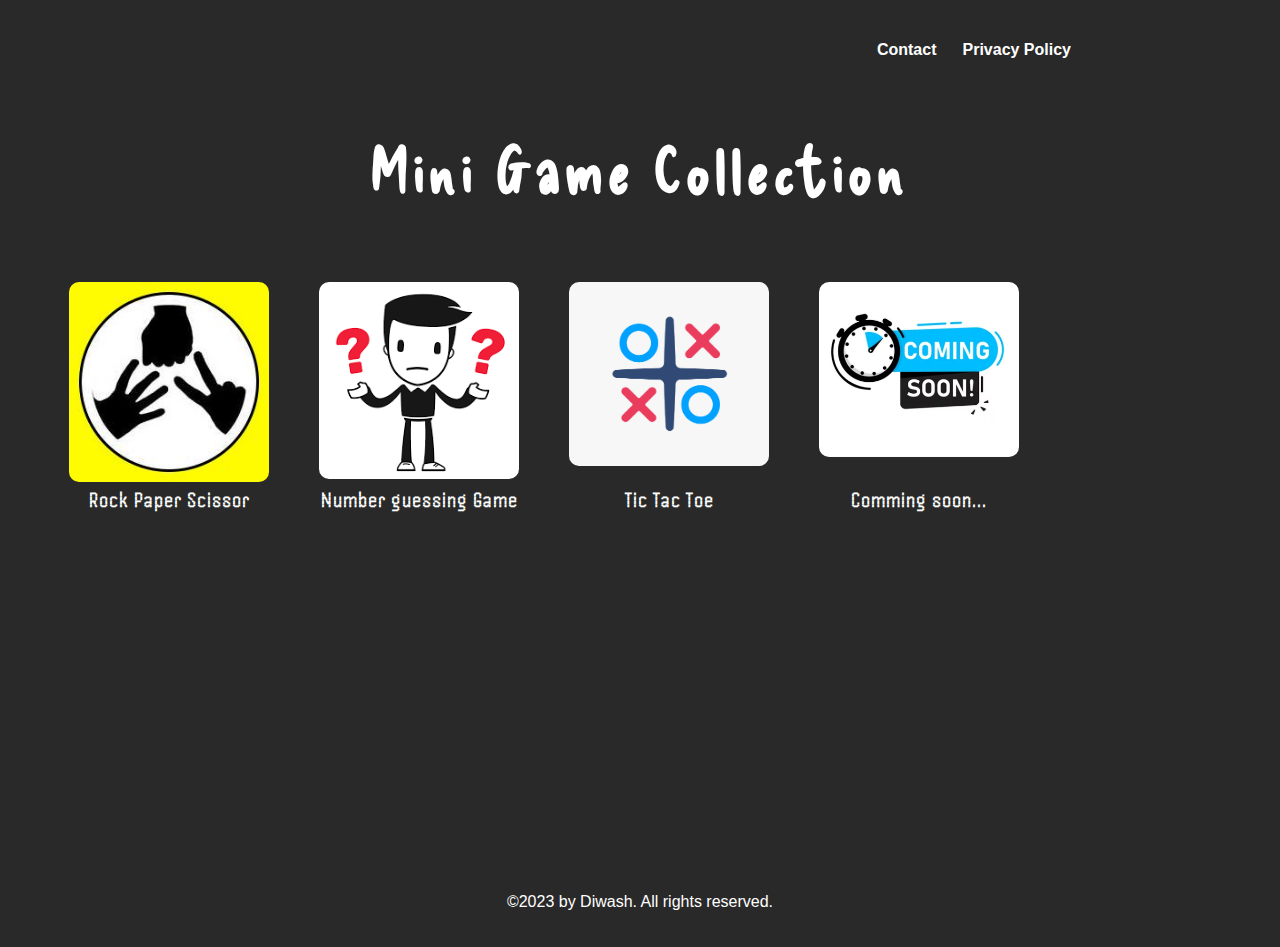
<file: index.html>
<!DOCTYPE html>
<html lang="en">
<head>
  <meta charset="UTF-8">
  <meta name="viewport" content="width=device-width, initial-scale=1.0">
  <link rel="stylesheet" href="style.css">
  <link rel="shortcut icon" href="logo.png" type="image/x-icon">
  <title>Mini Game Collection</title>
</head>
<body>
  <header>
    <nav>
      <a href="contact.html">Contact</a>
      <a href="privacypolicy.html">Privacy Policy</a>
    </nav>
  </header>
  <div class="container">
    <h1> Mini Game Collection</h1>
    <div class="content">
      <a href="https://diwashpandey164.github.io/RockPaperScissor/">
      <div class="game-card">
        <img src="icon.jpg" alt="">
        <p>Rock Paper Scissor</p>
      </div>
      </a>
      <a href="https://diwashpandey164.github.io/GuessingGame/">
      <div class="game-card">
        <img src="guessing.png" alt="">
        <p>Number guessing Game</p>
      </div>
      </a>
      <a href="https://diwashpandey164.github.io/TicTacToe/">
      <div class="game-card">
        <img src="tictactoe.png" alt="">
        <p>Tic Tac Toe</p>
      </div>
      </a>
      <a href="#">
      <div class="game-card">
        <img src="gameicon.png" alt="">
        <p>Comming soon...</p>
      </div>
      </a>
    </div>
  </div>
  <footer>
    <!-- copyright -->
   <p> &copy;2023 by Diwash. All rights reserved.</p>
   </footer>
</body>
</html>
</file>
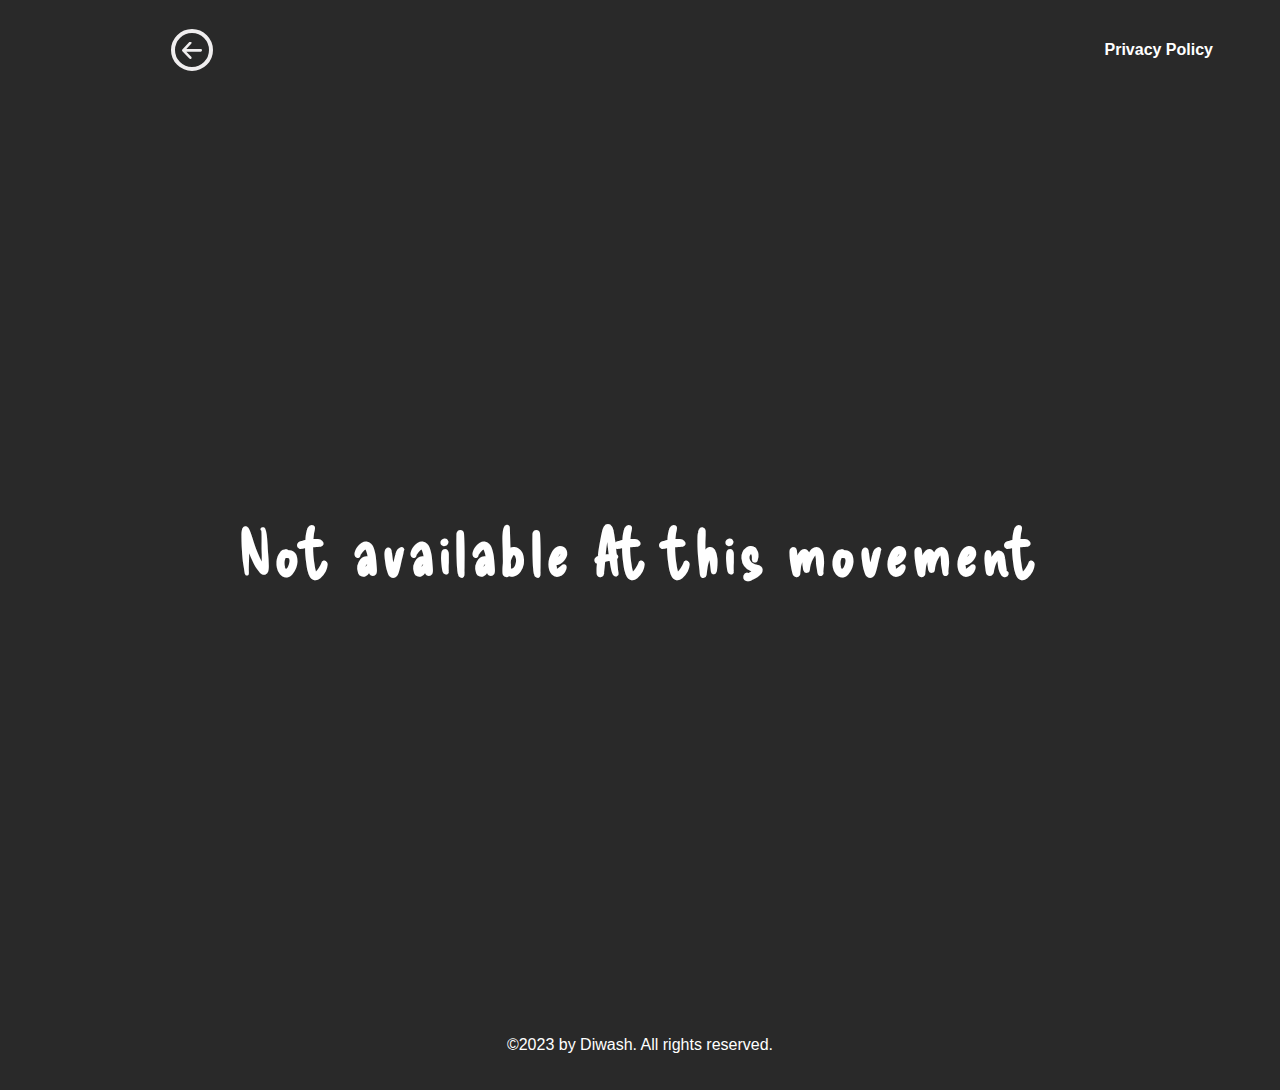
<file: contact.html>
<!DOCTYPE html>
<html lang="en">
<head>
  <meta charset="UTF-8">
  <meta name="viewport" content="width=device-width, initial-scale=1.0">
  <link rel="stylesheet" href="contact.css">
  <title>Mini Game Collection</title>
</head>
<body>
  <header>
    <a href="https://diwashpandey164.github.io/Games/">
      <button class="button">
        <div class="button-box">
          <span class="button-elem">
            <svg viewBox="0 0 46 40" xmlns="http://www.w3.org/2000/svg">
              <path
                d="M46 20.038c0-.7-.3-1.5-.8-2.1l-16-17c-1.1-1-3.2-1.4-4.4-.3-1.2 1.1-1.2 3.3 0 4.4l11.3 11.9H3c-1.7 0-3 1.3-3 3s1.3 3 3 3h33.1l-11.3 11.9c-1 1-1.2 3.3 0 4.4 1.2 1.1 3.3.8 4.4-.3l16-17c.5-.5.8-1.1.8-1.9z"
              ></path>
            </svg>
          </span>
          <span class="button-elem">
            <svg viewBox="0 0 46 40">
              <path
                d="M46 20.038c0-.7-.3-1.5-.8-2.1l-16-17c-1.1-1-3.2-1.4-4.4-.3-1.2 1.1-1.2 3.3 0 4.4l11.3 11.9H3c-1.7 0-3 1.3-3 3s1.3 3 3 3h33.1l-11.3 11.9c-1 1-1.2 3.3 0 4.4 1.2 1.1 3.3.8 4.4-.3l16-17c.5-.5.8-1.1.8-1.9z"
              ></path>
            </svg>
          </span>
        </div>
      </button>
      
    </a>
    <nav>
      <a href="privacypolicy.html">Privacy Policy</a>
    </nav>
  </header>
  <div class="container">
    <h1>Not available At this movement</h1>
  </div>
  <footer>
    <!-- copyright -->
   <p> &copy;2023 by Diwash. All rights reserved.</p>
   </footer>
</body>
</html>
</file>
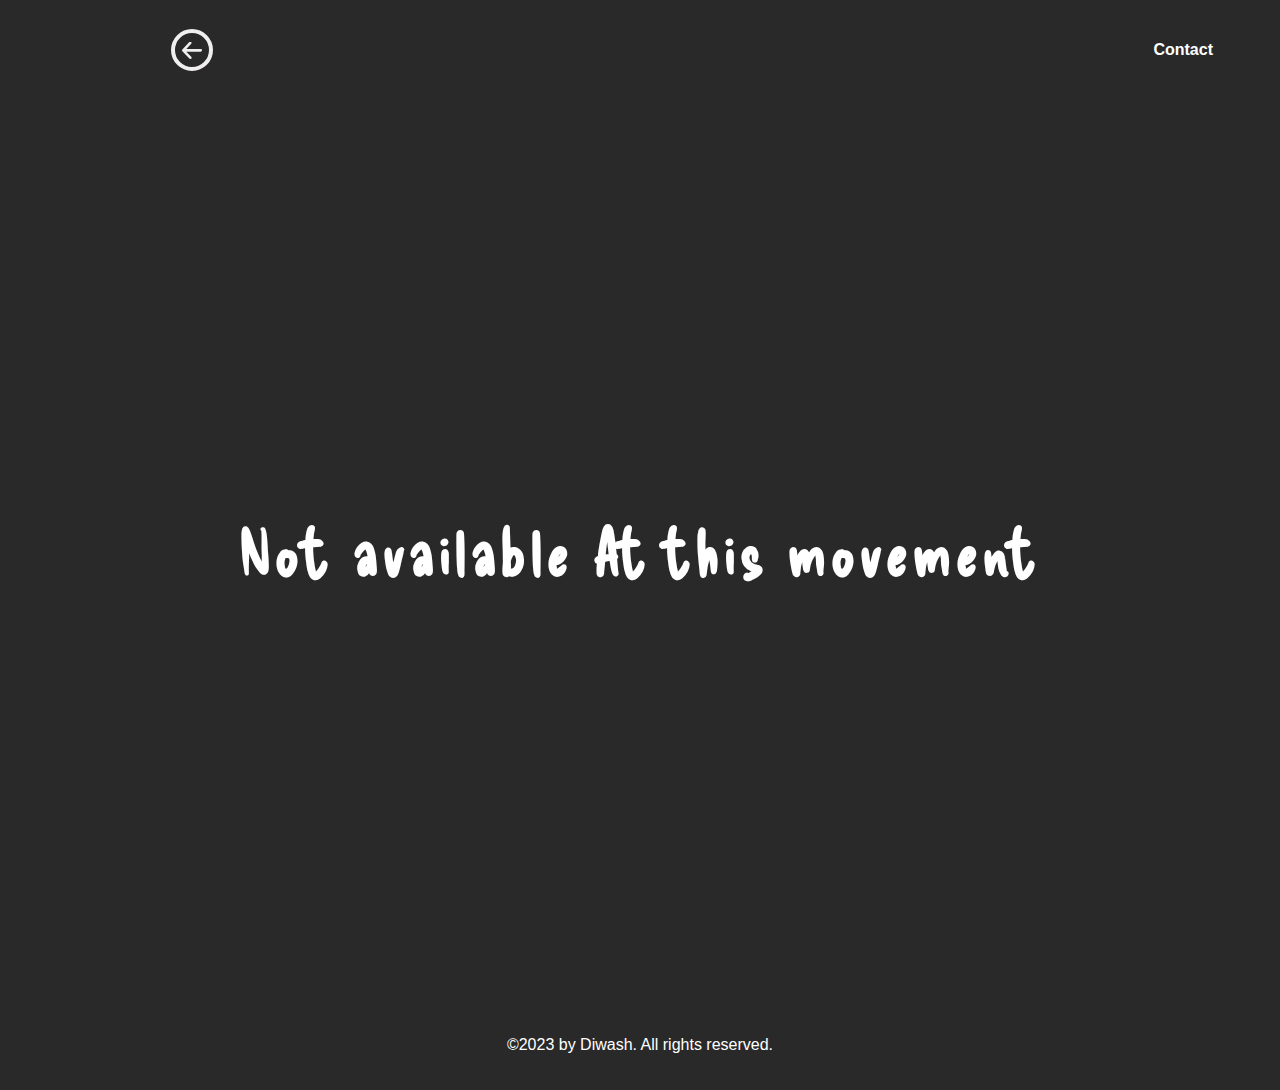
<file: privacypolicy.html>
<!DOCTYPE html>
<html lang="en">
<head>
  <meta charset="UTF-8">
  <meta name="viewport" content="width=device-width, initial-scale=1.0">
  <link rel="stylesheet" href="privacypolicy.css">
  <title>Mini Game Collection</title>
</head>
<body>
  <header>
    <a href="https://diwashpandey164.github.io/Games/">
      <button class="button">
        <div class="button-box">
          <span class="button-elem">
            <svg viewBox="0 0 46 40" xmlns="http://www.w3.org/2000/svg">
              <path
                d="M46 20.038c0-.7-.3-1.5-.8-2.1l-16-17c-1.1-1-3.2-1.4-4.4-.3-1.2 1.1-1.2 3.3 0 4.4l11.3 11.9H3c-1.7 0-3 1.3-3 3s1.3 3 3 3h33.1l-11.3 11.9c-1 1-1.2 3.3 0 4.4 1.2 1.1 3.3.8 4.4-.3l16-17c.5-.5.8-1.1.8-1.9z"
              ></path>
            </svg>
          </span>
          <span class="button-elem">
            <svg viewBox="0 0 46 40">
              <path
                d="M46 20.038c0-.7-.3-1.5-.8-2.1l-16-17c-1.1-1-3.2-1.4-4.4-.3-1.2 1.1-1.2 3.3 0 4.4l11.3 11.9H3c-1.7 0-3 1.3-3 3s1.3 3 3 3h33.1l-11.3 11.9c-1 1-1.2 3.3 0 4.4 1.2 1.1 3.3.8 4.4-.3l16-17c.5-.5.8-1.1.8-1.9z"
              ></path>
            </svg>
          </span>
        </div>
      </button>
      
    </a>
    <nav>
      <a href="contact.html">Contact</a>
    </nav>
  </header>
  <div class="container">
    <h1>Not available At this movement</h1>
  </div>
  <footer>
    <!-- copyright -->
   <p> &copy;2023 by Diwash. All rights reserved.</p>
   </footer>
</body>
</html>
</file>
<file: style.css>
@import url('https://fonts.googleapis.com/css2?family=Delicious+Handrawn&family=Handjet:wght@100..900&display=swap');

*{
  margin: 0;
  padding: 0;
}


body{
  background: #292929;
  color: white;
}

header{
  width: 100%;
  height:  10vh;
  display: flex;
  justify-content: space-around;
  align-items: center;
  padding: 5px 50px;
}



header nav{
  display: flex;
  justify-content: end;
  align-items: center;
  gap: 20px;
  width: 60%;
}

header nav a{
  color: white;
  text-decoration: none;
  font-family: Verdana, Geneva, Tahoma, sans-serif;
  font-weight: 600;
  transition: transform .3s ease-in-out;
  position: relative;
  padding: 3px;
}

header nav a::after{
  content: '';
  position: absolute;
  width: 100%;
  height: 2px;
  background: white;
  bottom: 0;
  left: 0;
  transition: transform .3s ease-in-out;
  transform: scaleX(0);
  transform-origin: right;
  
}

header nav a:hover::after{
  transform: scaleX(1);
  transform-origin: left;
}


.container{
  width: 100%;
  height: 100vh auto;
  display: flex;
  justify-content: center;
  align-items: center;
  flex-direction: column;
}

.container h1{
  font-family: "Delicious Handrawn", monospace;
  letter-spacing: 5px;
  font-size: 4em;
  color: #fff;
  text-align: center;
  margin: 30px 0;
}

.container .content{
  width: 90%;
  height: 60vh;
  display: flex;
  flex-wrap: wrap;
  justify-content: start;
  align-items: start;
  margin: 40px 0;
  gap: 40px;
}

.container .content a{
  text-decoration: none;
  color: #fff;
}
.container .content a .game-card{
 width: 200px;
 height: 230px;
 border-radius: .4rem;
 display: flex;
 flex-direction: column;
 justify-content: space-between;
 text-align: center;
 padding: 5px;
 transition: background .4s ease-in-out;
 cursor: pointer;
}

.container .content a .game-card:hover{
  background: #4d4d4d;
}

.container .content a .game-card img{
  width: 100%;
  border-radius: 10px;
}

.container .content a .game-card p{
  font-family: 'Handjet', monospace;
  letter-spacing: 1px;
  font-size: 1.4rem;
  font-weight: 600;
}


.black-text{
  color: black !important;
}


footer {
  width: 100%;
  text-align: center;
  height: 10vh;
  display: flex;
  justify-content: space-evenly;
  align-items: center;
  color: #ffffff;
  font-family: Verdana, Geneva, Tahoma, sans-serif;
}

@media screen and (max-width:900px) {
  .container{
    height: auto;
  }
  .container .content{
    height: auto;
    justify-content: center;
  }
  .container .content a .game-card{
    width: 150px;
    height: 170px;
  }
}
</file>
<file: contact.css>
@import url('https://fonts.googleapis.com/css2?family=Delicious+Handrawn&family=Handjet:wght@100..900&display=swap');

*{
  margin: 0;
  padding: 0;
}


body{
  background: #292929;
  color: white;
}

header{
  width: 100%;
  height:  10vh;
  display: flex;
  justify-content: space-around;
  align-items: center;
  padding: 5px 50px;
}



header nav{
  display: flex;
  justify-content: end;
  align-items: center;
  gap: 20px;
  width: 60%;
}

header nav a{
  color: white;
  text-decoration: none;
  font-family: Verdana, Geneva, Tahoma, sans-serif;
  font-weight: 600;
  transition: transform .3s ease-in-out;
  position: relative;
  padding: 3px;
}

header nav a::after{
  content: '';
  position: absolute;
  width: 100%;
  height: 2px;
  background: white;
  bottom: 0;
  left: 0;
  transition: transform .3s ease-in-out;
  transform: scaleX(0);
  transform-origin: right;
  
}

header nav a:hover::after{
  transform: scaleX(1);
  transform-origin: left;
}

.button {
  display: block;
  position: relative;
  width: 56px;
  height: 56px;
  margin: 0;
  overflow: hidden;
  outline: none;
  background-color: transparent;
  cursor: pointer;
  border: 0;
}

.button:before,
.button:after {
  content: "";
  position: absolute;
  border-radius: 50%;
  inset: 7px;
}

.button:before {
  border: 4px solid #f0eeef;
  transition: opacity 0.4s cubic-bezier(0.77, 0, 0.175, 1) 80ms,
    transform 0.5s cubic-bezier(0.455, 0.03, 0.515, 0.955) 80ms;
}

.button:after {
  border: 4px solid #96daf0;
  transform: scale(1.3);
  transition: opacity 0.4s cubic-bezier(0.165, 0.84, 0.44, 1),
    transform 0.5s cubic-bezier(0.25, 0.46, 0.45, 0.94);
  opacity: 0;
}

.button:hover:before,
.button:focus:before {
  opacity: 0;
  transform: scale(0.7);
  transition: opacity 0.4s cubic-bezier(0.165, 0.84, 0.44, 1),
    transform 0.5s cubic-bezier(0.25, 0.46, 0.45, 0.94);
}

.button:hover:after,
.button:focus:after {
  opacity: 1;
  transform: scale(1);
  transition: opacity 0.4s cubic-bezier(0.77, 0, 0.175, 1) 80ms,
    transform 0.5s cubic-bezier(0.455, 0.03, 0.515, 0.955) 80ms;
}

.button-box {
  display: flex;
  position: absolute;
  top: 0;
  left: 0;
}

.button-elem {
  display: block;
  width: 20px;
  height: 20px;
  margin: 17px 18px 0 18px;
  transform: rotate(180deg);
  fill: #f0eeef;
}

.button:hover .button-box,
.button:focus .button-box {
  transition: 0.4s;
  transform: translateX(-56px);
}



.container{
  width: 100%;
  height: 100vh;
  display: flex;
  justify-content: center;
  align-items: center;
  flex-direction: column;
}

.container h1{
  font-family: "Delicious Handrawn", monospace;
  letter-spacing: 5px;
  font-size: 4em;
  color: #fff;
  text-align: center;
  margin: 30px 0;
}




footer {
  width: 100%;
  text-align: center;
  height: 10vh;
  display: flex;
  justify-content: space-evenly;
  align-items: center;
  color: #ffffff;
  font-family: Verdana, Geneva, Tahoma, sans-serif;
}

@media screen and (max-width:900px) {
  .container{
    height: 90vh;
  }
  
}
</file>
<file: privacypolicy.css>
@import url('https://fonts.googleapis.com/css2?family=Delicious+Handrawn&family=Handjet:wght@100..900&display=swap');

*{
  margin: 0;
  padding: 0;
}


body{
  background: #292929;
  color: white;
}

header{
  width: 100%;
  height:  10vh;
  display: flex;
  justify-content: space-around;
  align-items: center;
  padding: 5px 50px;
}



header nav{
  display: flex;
  justify-content: end;
  align-items: center;
  gap: 20px;
  width: 60%;
}

header nav a{
  color: white;
  text-decoration: none;
  font-family: Verdana, Geneva, Tahoma, sans-serif;
  font-weight: 600;
  transition: transform .3s ease-in-out;
  position: relative;
  padding: 3px;
}

header nav a::after{
  content: '';
  position: absolute;
  width: 100%;
  height: 2px;
  background: white;
  bottom: 0;
  left: 0;
  transition: transform .3s ease-in-out;
  transform: scaleX(0);
  transform-origin: right;
  
}

header nav a:hover::after{
  transform: scaleX(1);
  transform-origin: left;
}

.button {
  display: block;
  position: relative;
  width: 56px;
  height: 56px;
  margin: 0;
  overflow: hidden;
  outline: none;
  background-color: transparent;
  cursor: pointer;
  border: 0;
}

.button:before,
.button:after {
  content: "";
  position: absolute;
  border-radius: 50%;
  inset: 7px;
}

.button:before {
  border: 4px solid #f0eeef;
  transition: opacity 0.4s cubic-bezier(0.77, 0, 0.175, 1) 80ms,
    transform 0.5s cubic-bezier(0.455, 0.03, 0.515, 0.955) 80ms;
}

.button:after {
  border: 4px solid #96daf0;
  transform: scale(1.3);
  transition: opacity 0.4s cubic-bezier(0.165, 0.84, 0.44, 1),
    transform 0.5s cubic-bezier(0.25, 0.46, 0.45, 0.94);
  opacity: 0;
}

.button:hover:before,
.button:focus:before {
  opacity: 0;
  transform: scale(0.7);
  transition: opacity 0.4s cubic-bezier(0.165, 0.84, 0.44, 1),
    transform 0.5s cubic-bezier(0.25, 0.46, 0.45, 0.94);
}

.button:hover:after,
.button:focus:after {
  opacity: 1;
  transform: scale(1);
  transition: opacity 0.4s cubic-bezier(0.77, 0, 0.175, 1) 80ms,
    transform 0.5s cubic-bezier(0.455, 0.03, 0.515, 0.955) 80ms;
}

.button-box {
  display: flex;
  position: absolute;
  top: 0;
  left: 0;
}

.button-elem {
  display: block;
  width: 20px;
  height: 20px;
  margin: 17px 18px 0 18px;
  transform: rotate(180deg);
  fill: #f0eeef;
}

.button:hover .button-box,
.button:focus .button-box {
  transition: 0.4s;
  transform: translateX(-56px);
}



.container{
  width: 100%;
  height: 100vh;
  display: flex;
  justify-content: center;
  align-items: center;
  flex-direction: column;
}

.container h1{
  font-family: "Delicious Handrawn", monospace;
  letter-spacing: 5px;
  font-size: 4em;
  color: #fff;
  text-align: center;
  margin: 30px 0;
}




footer {
  width: 100%;
  text-align: center;
  height: 10vh;
  display: flex;
  justify-content: space-evenly;
  align-items: center;
  color: #ffffff;
  font-family: Verdana, Geneva, Tahoma, sans-serif;
}

@media screen and (max-width:900px) {
  .container{
    height: 90vh;
  }
  
}
</file>
